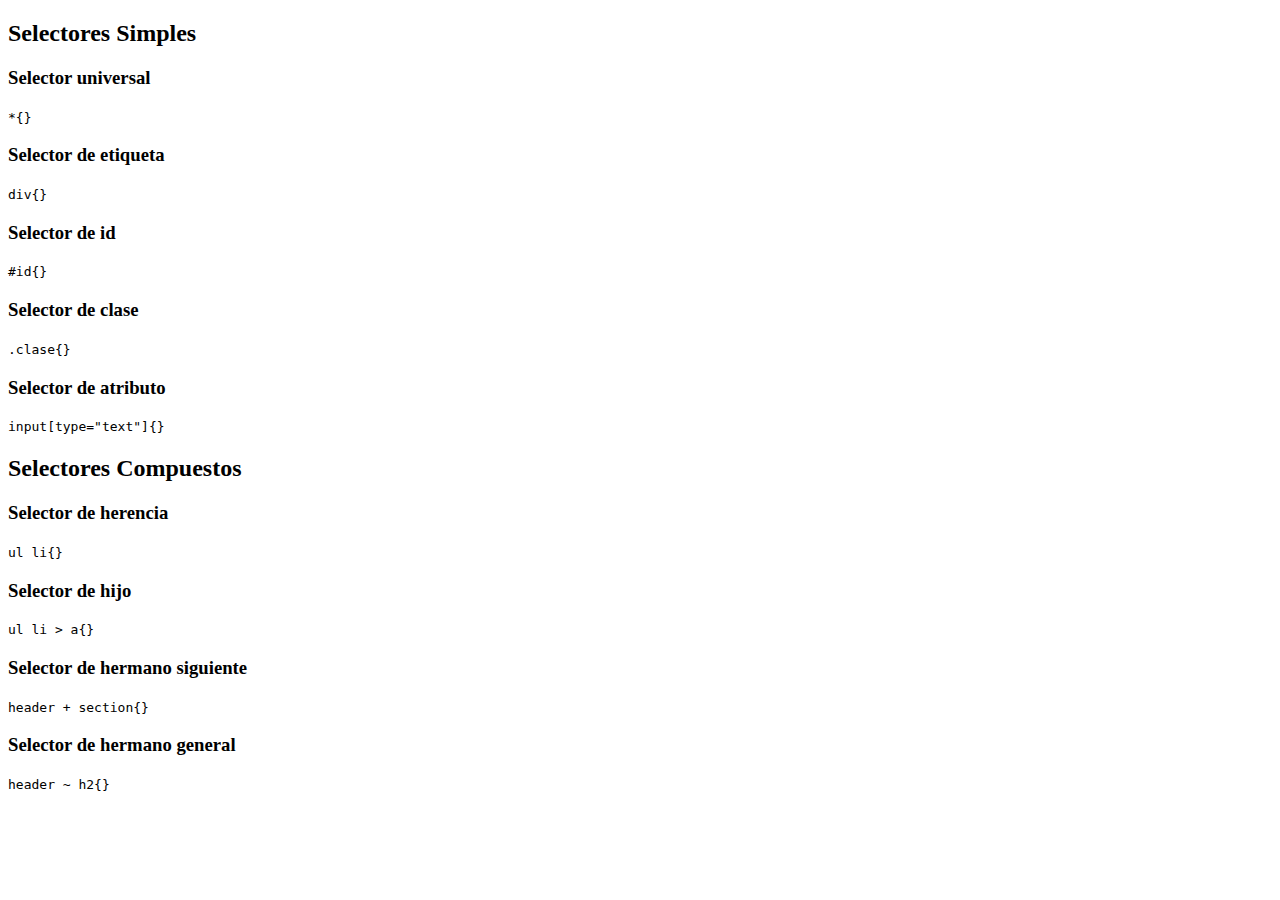
<file: index.html>
<!DOCTYPE html>
<html lang="en">
<head>
  <meta charset="UTF-8">
  <meta name="viewport" content="width=device-width, initial-scale=1.0">
  <title>Tipos de Selectores</title>
</head>
<body>
  <section>
    <h2>Selectores Simples</h2>
    <div>
      <h3>Selector universal</h3>
      <code>*{}</code>
    </div>
    <div>
      <h3>Selector de etiqueta</h3>
      <code>div{}</code>
    </div>
    <div>
      <h3>Selector de id</h3>
      <code>#id{}</code>
    </div>
    <div>
      <h3>Selector de clase</h3>
      <code>.clase{}</code>
    </div>
    <div>
      <h3>Selector de atributo</h3>
      <code>input[type="text"]{}</code>
    </div>
  </section>
  <section>
    <h2>Selectores Compuestos</h2>
    <div>
      <h3>Selector de herencia</h3>
      <code>ul li{}</code>
    </div>
    <div>
      <h3>Selector de hijo</h3>
      <code>ul li > a{}</code>
    </div>
    <div>
      <h3>Selector de hermano siguiente</h3>
      <code>header + section{}</code>
    </div>
    <div>
      <h3>Selector de hermano general</h3>
      <code>header ~ h2{}</code>
    </div>
  </section>
</body>
</html>
</file>
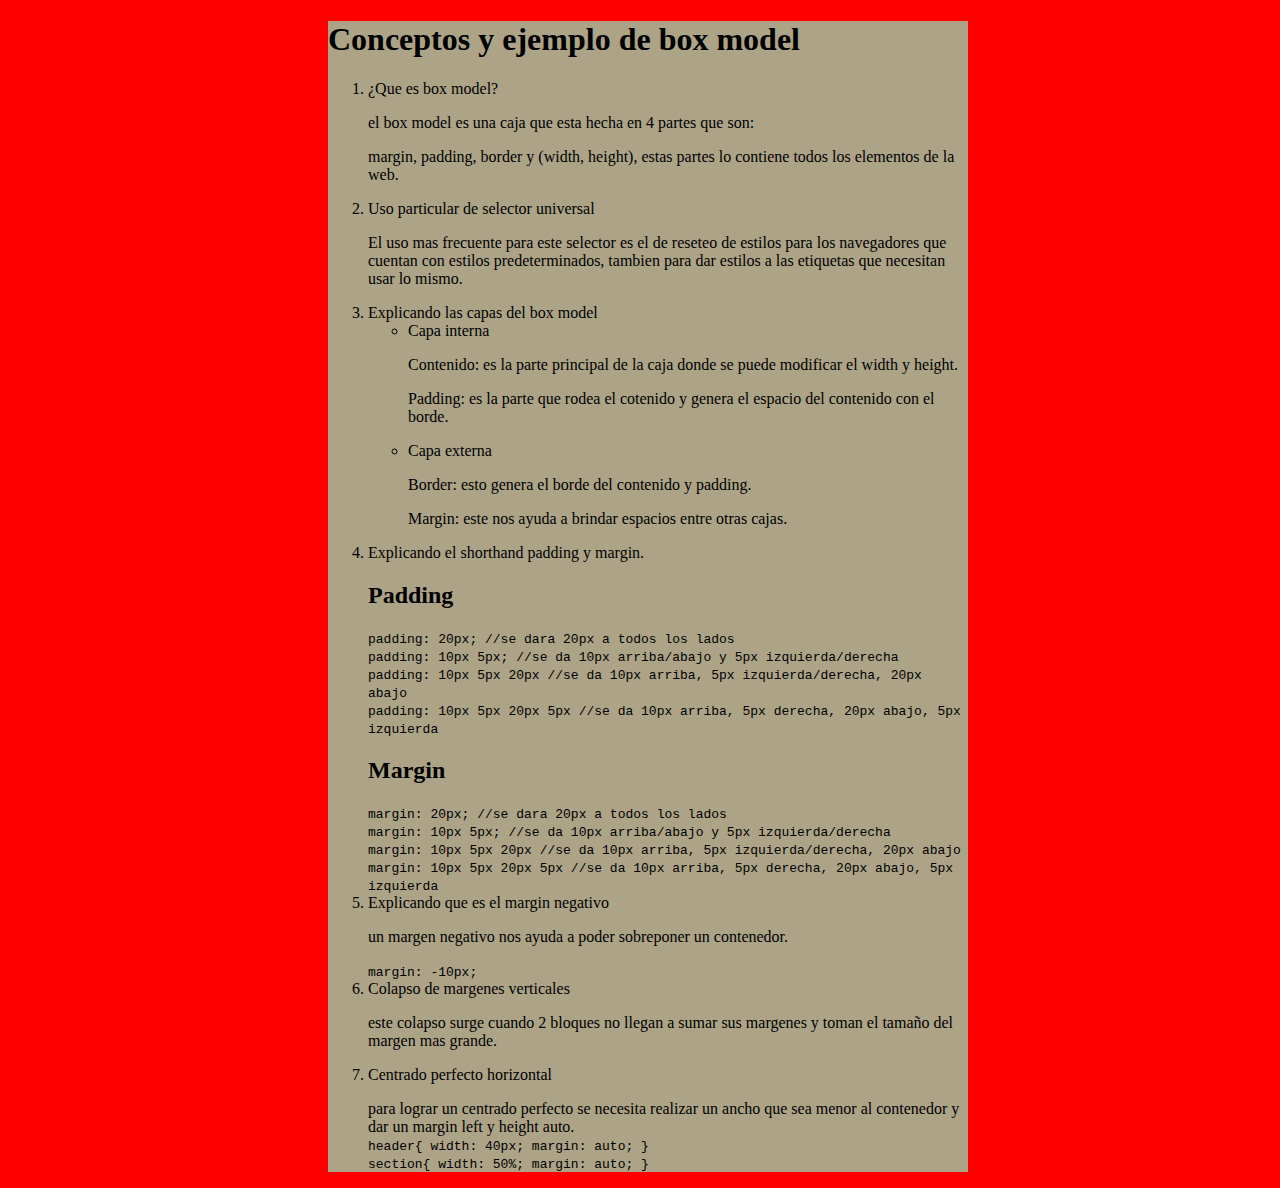
<file: box_model.html>
<!DOCTYPE html>
<html lang="en">
<head>
  <meta charset="UTF-8">
  <meta name="viewport" content="width=device-width, initial-scale=1.0">
  <link rel="stylesheet" href="style.css">
  <title>Box Model</title>
</head>
<body>
  <main>
    <h1>Conceptos y ejemplo de box model</h1>
    <ol>
      <li>¿Que es box model?
        <p>el box model es una caja que esta hecha en 4 partes que son:</p>
        <p>margin, padding, border y (width, height), estas partes lo contiene todos los elementos de la web.</p>
      </li>
      <li>Uso particular de selector universal
        <p>El uso mas frecuente para este selector es el de reseteo de estilos para los navegadores que cuentan con estilos predeterminados,
          tambien para dar estilos a las etiquetas que necesitan usar lo mismo.
        </p>
      </li>
      <li>Explicando las capas del box model
        <ul>
          <li>Capa interna
            <p>Contenido: es la parte principal de la caja donde se puede modificar el width y height.</p>
            <p>Padding: es la parte que rodea el cotenido y genera el espacio del contenido con el borde.</p>
          </li>
          <li>Capa externa
            <p>Border: esto genera el borde del contenido y padding.</p>
            <p>Margin: este nos ayuda a brindar espacios entre otras cajas.</p>
          </li>
        </ul>
      </li>
      <li>Explicando el shorthand padding y margin.
        <div>
          <h2>Padding</h2>
          <code>
            padding: 20px; //se dara 20px a todos los lados <br>
            padding: 10px 5px; //se da 10px arriba/abajo y 5px izquierda/derecha <br>
            padding: 10px 5px 20px //se da 10px arriba, 5px izquierda/derecha, 20px abajo <br>
            padding: 10px 5px 20px 5px //se da 10px arriba, 5px derecha, 20px abajo, 5px izquierda
          </code>
        </div>
        <div>
          <h2>Margin</h2>
          <code>
            margin: 20px; //se dara 20px a todos los lados <br>
            margin: 10px 5px; //se da 10px arriba/abajo y 5px izquierda/derecha <br>
            margin: 10px 5px 20px //se da 10px arriba, 5px izquierda/derecha, 20px abajo <br>
            margin: 10px 5px 20px 5px //se da 10px arriba, 5px derecha, 20px abajo, 5px izquierda
          </code>
        </div>
      </li>
      <li>Explicando que es el margin negativo
        <p>un margen negativo nos ayuda a poder sobreponer un contenedor.</p>
        <code>
          margin: -10px;
        </code>
      </li>
      <li>Colapso de margenes verticales
        <p>este colapso surge cuando 2 bloques no llegan a sumar sus margenes y toman el tamaño del margen mas grande.</p>
      </li>
      <li>Centrado perfecto horizontal
        <p>
          para lograr un centrado perfecto se necesita realizar un ancho que sea menor al contenedor y dar un margin left y height auto. <br>
          <code>
            header{
              width: 40px;
              margin: auto;
            } <br>
            section{
              width: 50%;
              margin: auto;
            }
          </code>
        </p>
      </li>
    </ol>
  </main>
</body>
</html>
</file>
<file: style.css>
body{
  width: 100%;
  background-color: rgb(255, 0, 0);
}
main{
  width: 50%;
  margin: auto;
  background-color: rgba(127, 255, 212, 0.642);
}
</file>
